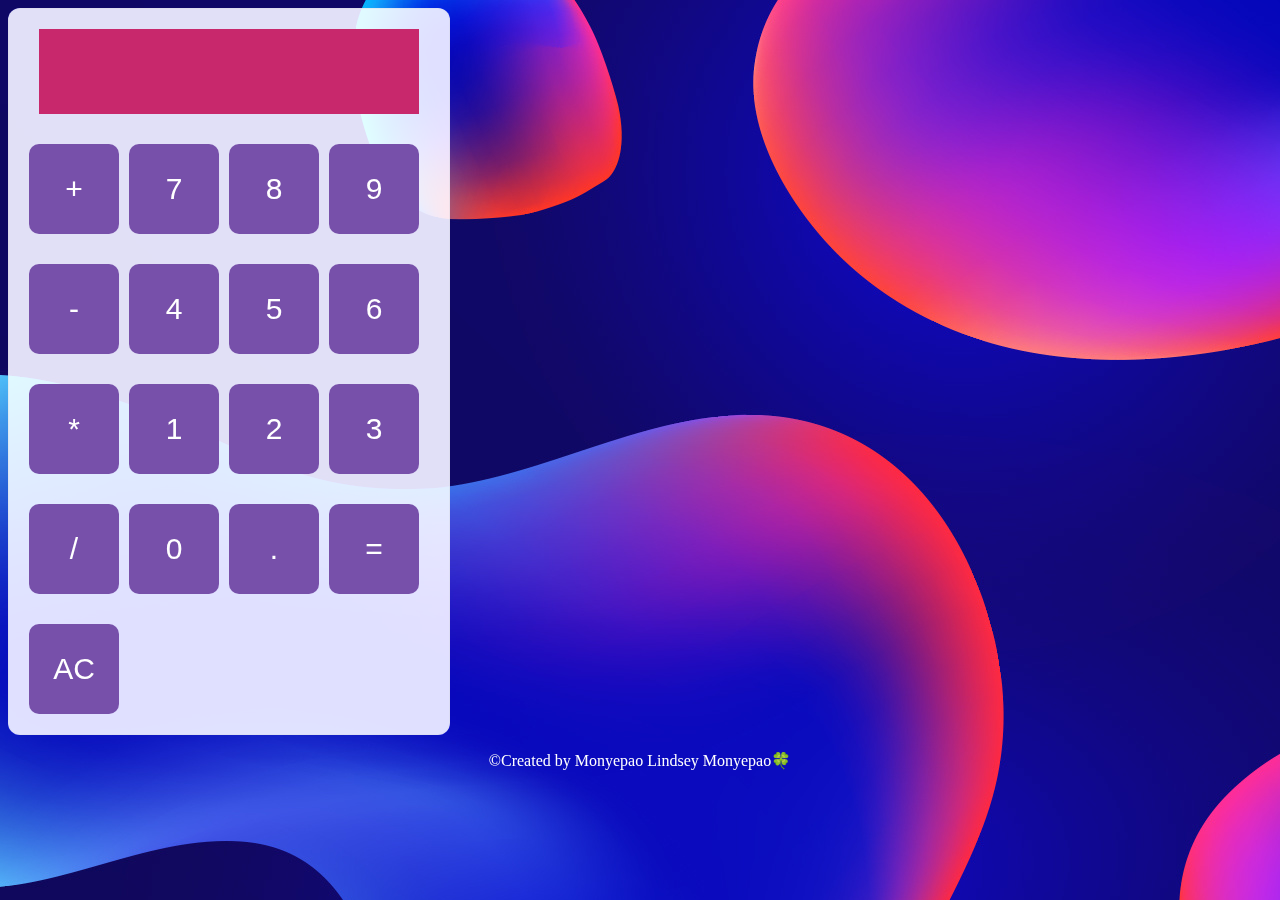
<file: CALCULATOR/index.html>
<!DOCTYPE html>
<html lang="en">
<head>
    <meta charset="UTF-8">
    <meta name="viewport" content="width=device-width, initial-scale=1.0">
    <title>Calculator</title>
    <link rel="stylesheet" href="styles.css">
    <link rel="icon" href="./images/calculator.png">
</head>
<body>
<div class="calculator">
    <input id="display" readonly>
<div class="keys">
    <button onclick="appendToDisplay('+')">+</button>
    <button onclick="appendToDisplay('7')">7</button>
    <button onclick="appendToDisplay('8')">8</button>
    <button onclick="appendToDisplay('9')">9</button>
    <button onclick="appendToDisplay('-')">-</button>
    <button onclick="appendToDisplay('4')">4</button>
    <button onclick="appendToDisplay('5')">5</button>
    <button onclick="appendToDisplay('6')">6</button>
    <button onclick="appendToDisplay('*')">*</button>
    <button onclick="appendToDisplay('1')">1</button>
    <button onclick="appendToDisplay('2')">2</button>
    <button onclick="appendToDisplay('3')">3</button>
    <button onclick="appendToDisplay('/')">/</button>
    <button onclick="appendToDisplay('0')">0</button>
    <button onclick="appendToDisplay('.')">.</button>
    <button onclick="result()">=</button>
    <button onclick="reset()">AC</button>
</div>
</div>


<footer>
<p>&copy;Created by Monyepao Lindsey Monyepao🍀</p>
</footer>

    <script src="main.js"></script>


</body>
</html>
</file>
<file: CALCULATOR/styles.css>
body{
 background-image: url(./images/image.png);
 padding: 0px;
}

 #display{
padding: 20px 90px;
width: 200px;
border: none;
background-color:#C8286C ;
font-size: 40px;
color: white;
text-align: left;
}
button{
  margin-top: 30px;
  font-size: 30px;
  border: none;
    width: 90px;
    height: 90px;
    border-radius: 10px;
    cursor: pointer;
    background-color: #7750aa;
    color: white;
    
    
}


.keys{
  display: grid;
  grid-template-columns: repeat(4, 1fr); 
  width: 400px; 
  text-align: center;
}
.calculator{
  
  backdrop-filter: blur(0px) saturate(200%);
  -webkit-backdrop-filter: blur(0px) saturate(200%);
  background-color: rgba(255, 255, 255, 0.88);
  border-radius: 12px;
  border: 1px solid rgba(209, 213, 219, 0.3);
  width: 400px;
  padding: 20px;
  text-align: center;
}

footer p{
  color: white;
  text-align: center;
}
</file>
